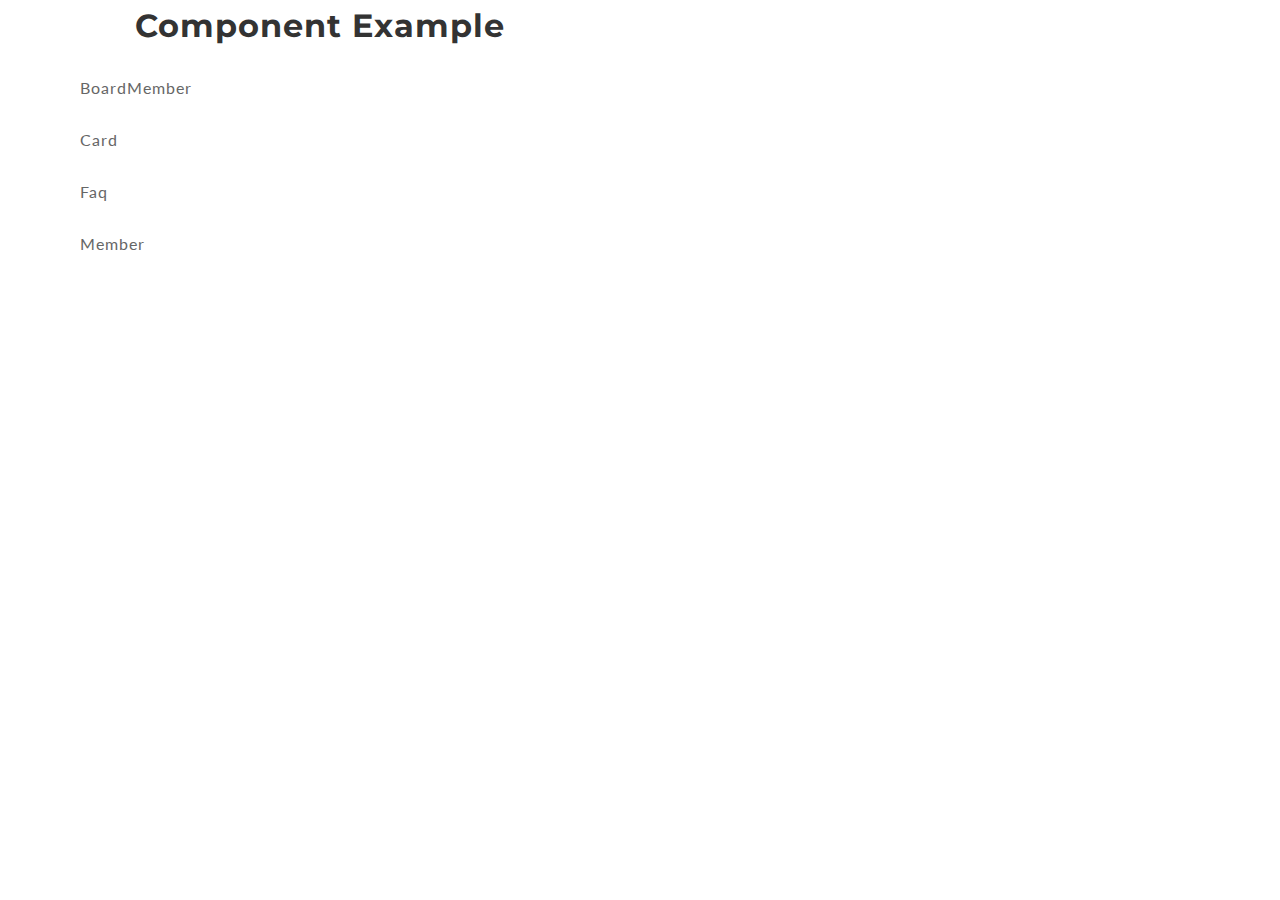
<file: index.html>
<!DOCTYPE html>
<html lang="en">

<head>
    <meta charset="UTF-8">
    <meta name="viewport" content="width=device-width, initial-scale=1.0">
    <link rel="stylesheet" href="./css/style.css">


    <title>Component Example</title>
</head>

<body>
    <div style="text-align: center; width: 50%;">
        <h1>Component Example</h1>
        <div class="row" style="text-align: left;">
            <div class="row">
                <a href="./html/boardmember.html" class="link">BoardMember</a>
            </div>
            <div class="row">
                <a href="./html/card.html" class="link">Card</a>
            </div>
            <div class="row">
                <a href="./html/faq.html" class="link">Faq</a>
            </div>
            <div class="row">
                <a href="./html/member.html" class="link">Member</a>
            </div>


        </div>

    </div>


</body>

</html>
</file>
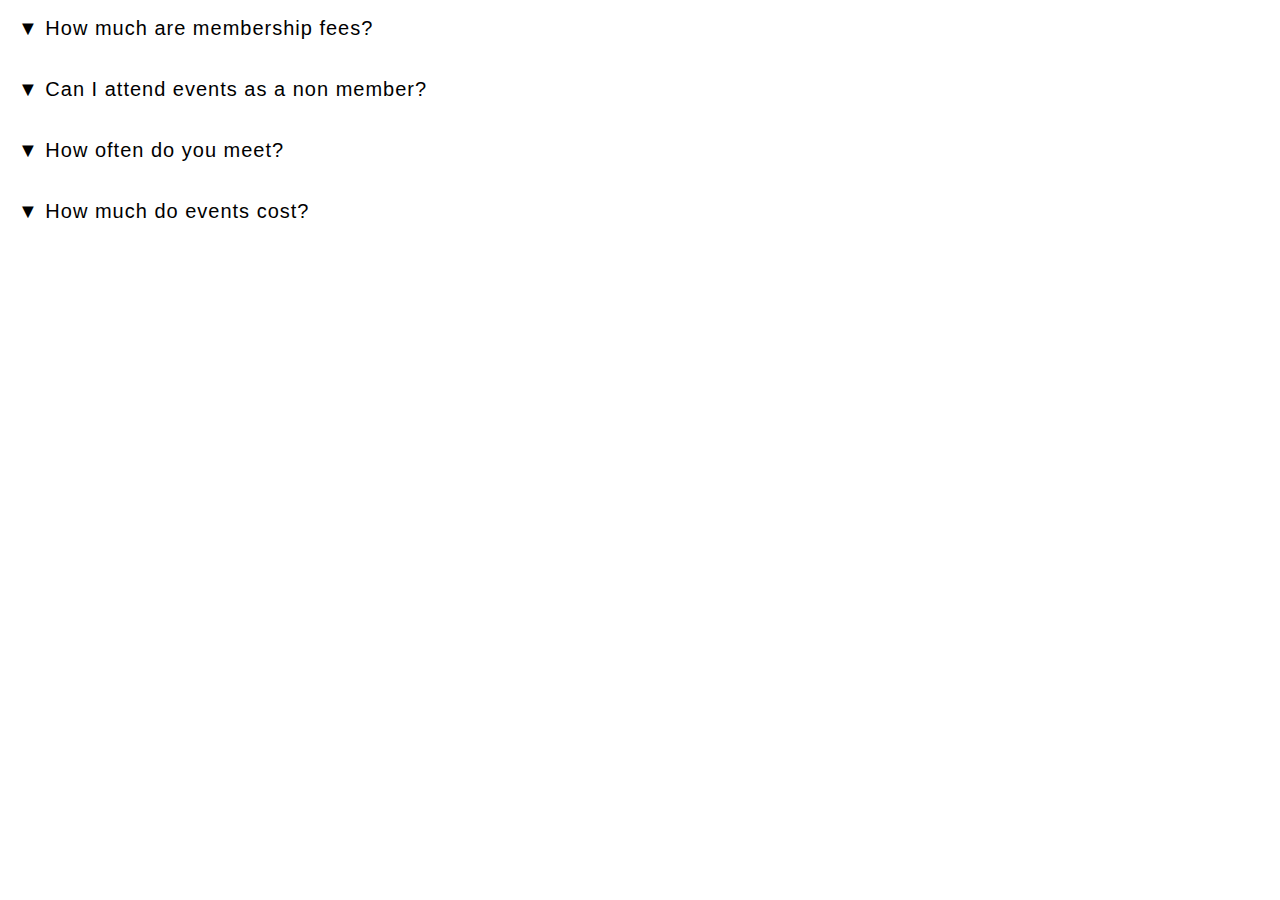
<file: html/faq.html>
<!DOCTYPE html>
<html lang="en">

<head>
    <meta charset="UTF-8">
    <meta name="viewport" content="width=device-width, initial-scale=1.0">
    <link rel="stylesheet" href="../css/style.css">
    <title>FAQ</title>
</head>

<body>
    <button class="collapsible">&#9660; How much are membership fees?</button>
    <div class="content-col">
        <p>&nbsp;&nbsp;&nbsp;&nbsp;&nbsp;&nbsp;&nbsp;&nbsp;Very reasonable. Ordinary Members pay an annual membership
            fee currently THB 6,000 per year.</p>
    </div>
    <button class="collapsible" style="margin-top:5px">&#9660; Can I attend events as a non member?</button>
    <div class="content-col">
        <p>&nbsp;&nbsp;&nbsp;&nbsp;&nbsp;&nbsp;&nbsp;&nbsp;Yes.</p>
    </div>
    <button class="collapsible" style="margin-top:5px">&#9660; How often do you meet?</button>
    <div class="content-col">
        <p>&nbsp;&nbsp;&nbsp;&nbsp;&nbsp;&nbsp;&nbsp;&nbsp;Once a month.</p>
    </div>
    <button class="collapsible" style="margin-top:5px">&#9660; How much do events cost?</button>
    <div class="content-col">
        <p>&nbsp;&nbsp;&nbsp;&nbsp;&nbsp;&nbsp;&nbsp;&nbsp;Depends on the event.</p>
    </div>

    <script src="../js/script.js"></script>

</body>

</html>
</file>
<file: css/style.css>
/** 
* Global styles
*
* 1) Colors should better be done in: Colors and styles section
* 2) Fonts would be great to add in Theme overrides so System Pages will inherit a better font (colors)
* 3) CSS in HTML blocks not advised but can use for some very specific classes (if they don't leak!)
* 4) Anything else goes here ;)
*/

@import url('https://fonts.googleapis.com/css?family=Lato:300,400,700,900|Montserrat:400,700" rel="stylesheet');

@import url(https://maxcdn.bootstrapcdn.com/font-awesome/4.4.0/css/font-awesome.min.css);

@import url(https://fonts.googleapis.com/css?family=Raleway:400,800);

@import url("https://fonts.googleapis.com/css2?family=Quicksand:wght@300..700&display=swap");


/* Main overrides */
* {
    box-sizing: border-box;
    padding:0;
    margin:0;
}
/* Copy the styles from dev.
 This will not override wysiwyg blocks
*/
body {
    font-size: 16px;
    font-weight: 400;
    line-height: 32px ; 
    letter-spacing: 1px;
    height: 100%;
    font-family: Lato, sans-serif ;
    background: #fff;
    color: #777;

}
p {
    margin-bottom: 15px;
   
}
h1, h2, h3, h4, h5, h6 {
  color: #333;
  font-family: Montserrat,sans-serif;
  font-weight: 700;
  margin-top: 10px;
  margin-bottom: 10px;
}
h2 {
    font-size: 18px;
    letter-spacing: 6px;
    margin-top: 0;
    text-transform: uppercase;
}
h3 {
  font-size: 30px;
  font-weight: 400;
  margin-bottom: 30px;
  margin-top: 0;
  text-transform: uppercase;
}
h4 {
  font-size: 14px;
  font-weight: 400;
  letter-spacing: 4px;
  margin-top: 0;
  text-transform: uppercase;
  transition: all 0.3s ease 0s;
}
h5 {
    font-size: 14px;
}

/* Button colors */
input[type=submit] {
    background: #FF8200;
    color: white;
}
input[type=submit]:hover {
    background: #047b09;
    color: white;
}
input.typebutton {
    background: #FF8200;
    color: white;
}
input[type=button]:hover {
    background: #047b09;
    color: white;
}
input.nextbutton {
    background: #FF8200;
    color: white;
}

/* Top menu */
.WaGadgetMenuHorizontal .menuInner ul.firstLevel > li > .item > a {
    font-size:12px;
    font-weight:400;
    font-family: Montserrat, sans-serif;
}

.WaGadgetMenuHorizontal .menuInner ul.firstLevel>li.sel>.item>a:hover{
    background: none;
    color: #e97d7d;
}

.WaGadgetMenuHorizontal .menuInner ul.firstLevel>li>.item>a:hover {
     background: none;
}

.WaGadgetMenuHorizontal .menuInner ul.firstLevel>li>.item:hover>a {
    background: none;
    color: #229954;
}

[class^="WaLayoutItem"] {
    vertical-align: middle;
}

/** Icon login */

.WaGadgetLoginForm .loginContainer.loginContainer .loginLink {
    background: none;
    color: rgb(0, 0, 0);
}

.WaGadgetLoginForm .loginContainer.loginContainer .loginLink:hover {
    background: none;
    color: #229954;
}

.nextButton{
    font-size: 12px !important;
    font-weight: 400 !important;
    font-family: Montserrat, sans-serif !important;
}

.loginButton{
    font-size: 12px !important;
    font-weight: 400 !important;
    font-family: Montserrat, sans-serif !important;
    background: #047b09 !important;
}

.menu{
    color: rgb(255, 0, 0);
}

/* Custom blocks */
.bio {
    padding: 10px 48px;
    font-size: 14px;
    line-height: 29px;
    font-family: Montserrat;
}

.bio h3 {
    color: #047b09;
    text-align: center;

}

.bio h3 small {
    display: block;
}

/** Classes with single features */

.row {
    padding: 10px 40px;
}

/* Slideshow container */
.slideshow-container {
  max-width: 1000px;
  position: relative;
  margin: auto;
}

/* Hide the images by default */
.mySlides {
  display: none;
}

/* The dots/bullets/indicators */
.dot {
  	cursor: pointer;
  	height: 15px;
  	width: 15px;
  	margin: 0 2px;
  	background-color: #bbb;
  	border-radius: 50%;
  	display: inline-block;
  	transition: background-color 0.6s ease;
}

.active, .dot:hover {
  	background-color: #717171;
}

/* Fading animation */
.fade {
  	animation-name: fade;
  	animation-duration: 1.5s;
}

@keyframes fade {
  from {opacity: .4}
  to {opacity: 1}
}


/* CSS for underline */
.underline span{ 
	background: #047b09 none repeat scroll 0 0; 
	display: block; 
	height: 2px; 
	margin: 0px auto 15px auto; 
	width: 70px; 
	position: relative; 
}

.underline-minor span{ 
	background: #FF8200 none repeat scroll 0 0; 
	display: block; 
	height: 2px; 
	margin: 0px auto 5px 0px; 
	width: 70px; 
	position: relative; 
}

/* remove blue bg-color slideshow  */
.camera_wrap {
  	background-color: white;
}


.navigationOuterContainer input.nextButton {
   	background: #047b09;
}

.item a span{
	font-size: 12px;
    font-weight: 400;
    font-family: Montserrat, sans-serif;
}

#id_tnkNHk4_container{
  display: none;
}

/*	CSS for card section */
	
.card-body {
	display: grid;
	place-items: center;
}

.card-container {
	display: flex;
	flex-wrap: wrap;
	justify-content: center;
	max-width: 1200px;
	margin-block: 2rem;
	gap: 2rem;
}

.card-img {
	max-width: 100%;
	display: block;
	object-fit: cover;
}

.card {
	display: flex;
	flex-direction: column;
	width: clamp(20rem, calc(20rem + 2vw), 22rem);
	overflow: hidden;
	box-shadow: 0 .1rem 1rem rgba(0, 0, 0, 0.1);
	background: #fff;
}

	.card__body {
	padding: 1rem;
	display: flex;
	flex-direction: column;
	gap: .5rem;
}


.tag {
	align-self: flex-start;
	padding: 1.5em 2.3em;
	/* border-radius: 1em; */
	font-size: .75rem;
}

.tag+.tag {
	margin-left: .5em;
}

.tag-blue {
	background: #56CCF2;
	background: linear-gradient(to bottom, #2F80ED, #56CCF2);
	color: #fafafa;
}

.tag-brown {
	background: #D1913C;
	background: linear-gradient(to bottom, #FFD194, #D1913C);
	color: #fafafa;
}

.tag-red {
	background: #cb2d3e;
	background: linear-gradient(to bottom, #ef473a, #cb2d3e);
	color: #fafafa;
}

.card__body h4 {
	font-size: 1.5rem;
	text-transform: capitalize;
}

.card__footer {
	display: flex;
	flex-direction: column;
	padding: 1rem;
	margin-top: auto;
}

.user {
	display: flex;
	gap: .5rem;
}

.user__image {
	border-radius: 50%;
}

.user__info>small {
	color: #666;
}

.link {

	color: #666;
	text-decoration: none;
	cursor: pointer;
}

/* The Modal (background) */ 
.modal { 
	display: none; 
	position: fixed; 
	z-index: 1; 
	padding-top: 100px; 
	left: 0; top: 0; 
	width: 100%; 
	height: 100%; 
	overflow: auto; 
	background-color: rgba(0, 0, 0, 0.4);  }
/* Modal Content */
.modal-content { 
	position: relative; 
	margin: auto; 
	padding: 0; 
	border: 1px solid #888; 
	width: 50%; 
	box-shadow: 0 0.1rem 1rem rgb(0 0 0 / 10%); 			border-radius: 1em; 
    background: #ECE9E6; 
    background: linear-gradient(to right, #FFFFFF, #ECE9E6); 
    -webkit-animation-name: animatetop;
	-webkit-animation-duration: 0.4s; 
    animation-name: animatetop; 
    animation-duration: 0.4s } 

/* Add Animation */ 
@-webkit-keyframes animatetop { 
  	from { top: -300px; opacity: 0 } 
  	to { top: 0; opacity: 1 } } 
@keyframes animatetop { 
  	from { top: -300px; opacity: 0 } 
  	to { top: 0; opacity: 1 } } 
/* The Close Button */ 
.close{ 
    color: #000; 
    float: right; 
    font-size: 28px; 
    font-weight: bold; 
    margin-right: 2%; } 

         .close:hover, .close:focus{ 
           color: #000; 
           text-decoration: none; 
           cursor: pointer; } 

        .modal-header { padding: 2px 16px; background-color: #FFFFFF; color: white; } 
        .modal-body { padding: 2px 16px; } 
        .modal-footer { padding: 2px 16px; background-color: #FFFFFF; color: white; }


/* CSS for FAQ section */
.collapsible {
  	font-size: 20px;
	font-weight: 400;
    line-height: 20px;
    letter-spacing: 1px;
  background-color: #fff;
  color: black;
  cursor: pointer;
  padding: 18px;
  width: 100%;
  border: none;
  text-align: left;
  outline: none;
  
}

.collapsible.active, .collapsible:hover {
  background-color: #fff;
}

.content-col {
  padding: 0 18px;
  max-height: 0;
  overflow: hidden;
  transition: max-height 0.2s ease-out;
  background-color: #fff;
}

.content-col p{
  font-size: 20px;
  font-weight: 400;
}

/*  CSS for Modal box   */
figure.detail-box {
   font-family: 'Raleway', Arial, sans-serif;
   position: relative;
   overflow: hidden;
   margin: 10px;
   min-width: 220px;
   max-width: 310px;
   width: 100%;
   color: #333;
   text-align: left;
   box-shadow: none !important;
}

figure.detail-box.member-box {
	max-width: unset;
	margin: 10px auto 10px auto;
	text-align: center;
}

figure.detail-box * {
	-webkit-box-sizing: border-box;
	box-sizing: border-box;
	-webkit-transition: all 0.35s cubic-bezier(0.25, 0.5, 0.5, 0.9);
	transition: all 0.35s cubic-bezier(0.25, 0.5, 0.5, 0.9);
	}

figure.detail-box img {
	max-width: 100%;
	vertical-align: middle;
	height: 90px;
	width: 90px;
	border-radius: 50%;
	margin: 40px 0 0 10px;
}

figure.detail-box blockquote {
	display: block;
	border-radius: 8px;
	position: relative;
	background-color: #fafafa;
	padding: 25px 50px 30px 50px;
	font-size: 0.8em;
	font-weight: 500;
	margin: 0;
	line-height: 1.6em;
}

figure.detail-box .author {
	position: absolute;
	bottom: 45px;
	padding: 0px 0px 0 105px;
	margin: 0;
	text-transform: uppercase;
	color: #ffffff;
	-webkit-transform: translateY(50%);
	transform: translateY(50%);
}

figure.detail-box.member-box .author {
	padding: 0 10px 0 120px;
}

figure.member-box .author {
	position: absolute;
	bottom: 45px;
	padding: 0 10px 0 120px;
	margin: 0;
	text-transform: uppercase;
	color: #ffffff;
	-webkit-transform: translateY(50%);
	transform: translateY(50%);
}

figure.detail-box .author h5 {
	opacity: 0.8;
	margin: 0;
	font-weight: 800;
}

figure.detail-box .author h5 span {
	font-weight: 400;
	text-transform: none;
	padding-left: 5px;
}

.bodysnip {
	background-color: none;
	display: flex;
	justify-content: center;
	align-items: center;
	flex-flow: wrap;
	margin: 0;
	height: 100%;
}

.membername {
	cursor: pointer;
}

.membername:hover {
	color: #e97d7d;
}

.email{
	border-radius: 0% !important;
    margin: 0px 0 0 0px !important;
    width: 210px !important;
    height: 25px !important;
}

a {
	cursor: pointer;

}

a:hover {
	color: #e97d7d;
}
</file>
